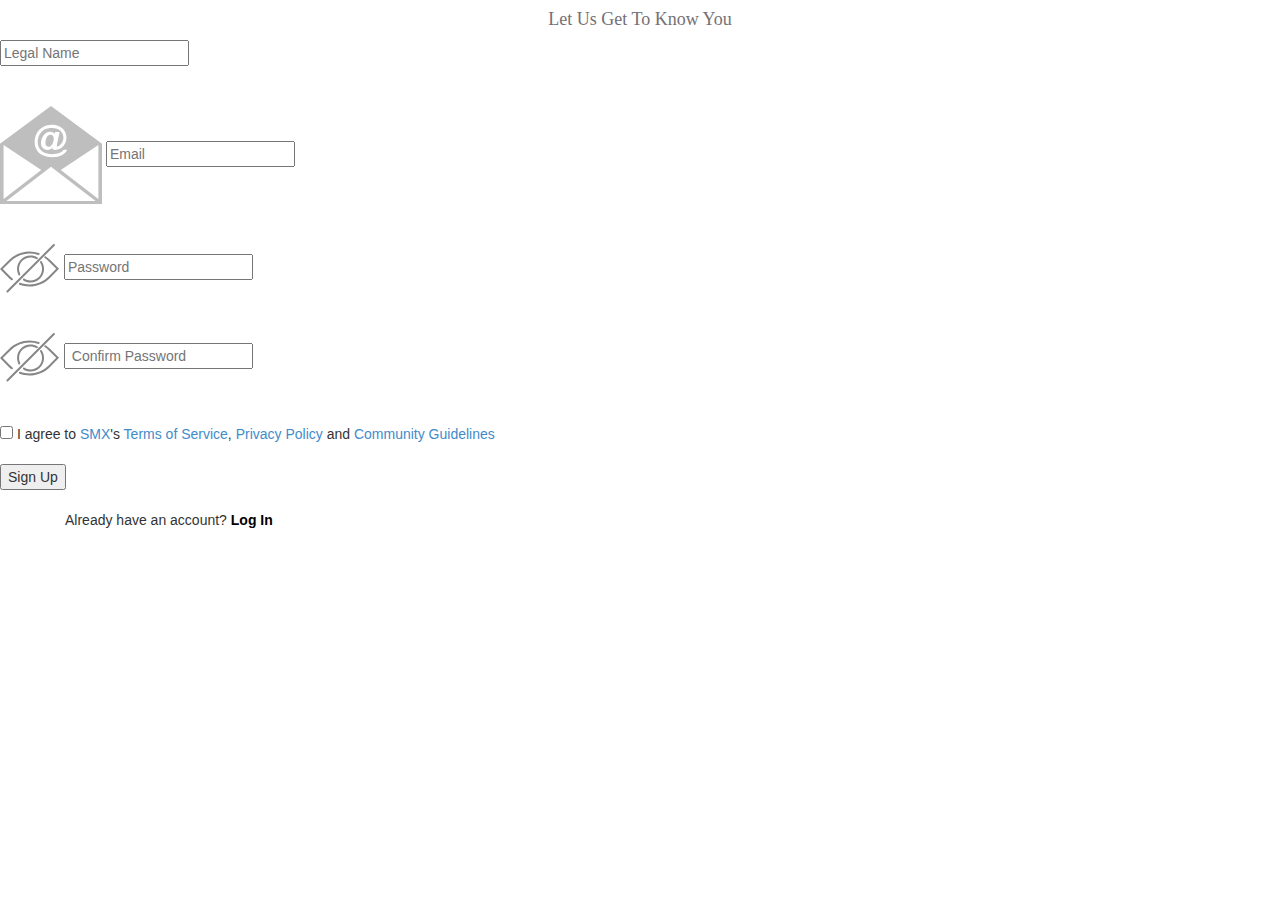
<file: signup.html>
<!DOCTYPE html>
<html lang="en-US">
    <head>
        <title>Sign Up</title>
            <meta name="viewport" content="width=device-width, initial-scale=1">
        <!-- Latest compiled and minified CSS -->
        <link rel="stylesheet" href="/css/bootstrap.min.css">

        <!-- jQuery library -->
        <script src="https://ajax.googleapis.com/ajax/libs/jquery/3.3.1/jquery.min.js"></script>

        <!-- Latest compiled JavaScript -->
        <script src="/js/bootstrap.min.js"></script>

    </head>
    <body>
            <form>
                    <h4 style="color:#747075; font-family:roboto;" class="text-center"> Let Us Get To Know You</h4>
                    <input type="text" name="Legal Name" placeholder="Legal Name">
                    <br>
                    <br>
                    <br/>
                    <img class="img-fluid form-pics" src="assets/eye.svg">
                    <input type="text" name="Email" placeholder="Email">
                    <br>
                    <br>
                    <br>
                    <img class="img-fluid form-pics" src="assets/Group.svg">
                    <input type="password" name="Password" placeholder="Password">
                    <br>
                    <br/>
                    <br/>
                    <img class="img-fluid form-pics" src="assets/Group.svg">
                    <input type="password" name="Password" placeholder=" Confirm Password">
                    <br>
                    <br>
                    <br/>
                    <input type="checkbox" value="" style="font-family:roboto;"> I agree to <a href="#">SMX</a>'s <a href=#>Terms of Service</a>, 
                    <a href="#">Privacy Policy</a> and <a href="#">Community Guidelines</a>
                    <br>
                    <br>
                    <input type="button" value="Sign Up">
                    
                    <br/>
                    <br/>
                    <span class="text-right" style="margin: 65px; margin-bottom:5px;">
                        <span> Already have an account?</span>
                        
                        <a class="black-link" href="#" style="color:black;">
                            <strong> Log In </strong>
                        </a>
                    </span>

                </form>
    </body>
</html>
</file>
